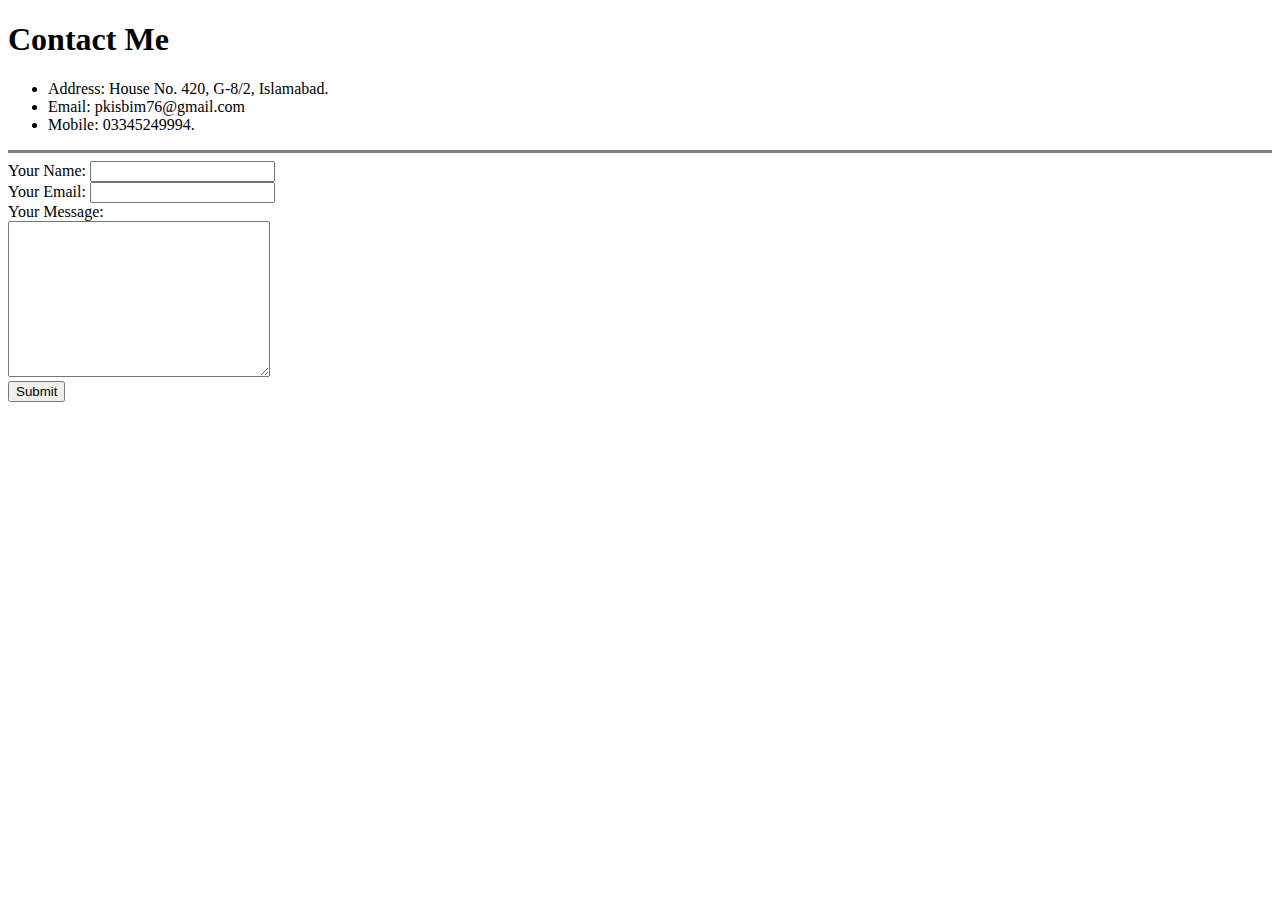
<file: contact.html>
<!DOCTYPE html>
<html lang="en">
<head>
    <meta charset="UTF-8">
    <meta http-equiv="X-UA-Compatible" content="IE=edge">
    <meta name="viewport" content="width=device-width, initial-scale=1.0">
    <title>Contact Me</title>
</head>
<body>
    <h1>Contact Me</h1>
    <ul>
        <li>Address: House No. 420, G-8/2, Islamabad.</li>
        <li>Email: pkisbim76@gmail.com</li>
        <li>Mobile: 03345249994.</li>
    </ul>
    <hr size="3" noshade>
    <form action="mailto:pkisbim76@gmail.com" method="post" enctype="text/plain">
        <label for="">Your Name:</label>
        <input type="text" name="YourName" value=""><br>
        <label for="">Your Email:</label>
        <input type="email" name="YourEmail"><br>
        <label for="">Your Message:</label><br>
        <textarea name="YourMessage" id="" cols="30" rows="10"></textarea><br>
        <input type="submit" value="Submit">
    </form>
</body>
</html>
</file>
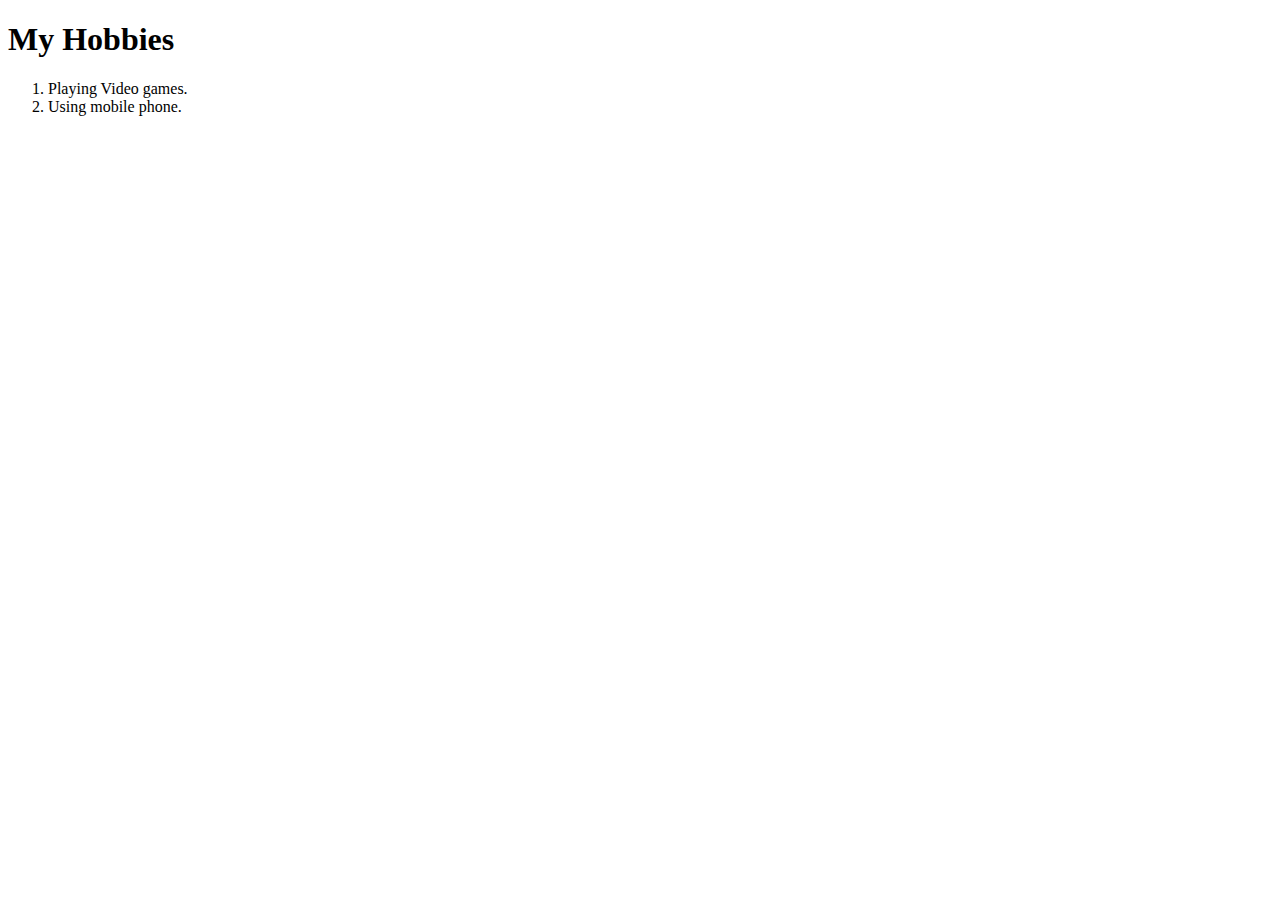
<file: hobbies.html>
<!DOCTYPE html>
<html lang="en">
<head>
    <meta charset="UTF-8">
    <meta http-equiv="X-UA-Compatible" content="IE=edge">
    <meta name="viewport" content="width=device-width, initial-scale=1.0">
    <title>My Hobbies</title>
</head>
<body>
    <h1>My Hobbies</h1>
    <ol>
        <li>Playing Video games.</li>
        <li>Using mobile phone.</li>
    </ol>
</body>
</html>
</file>
